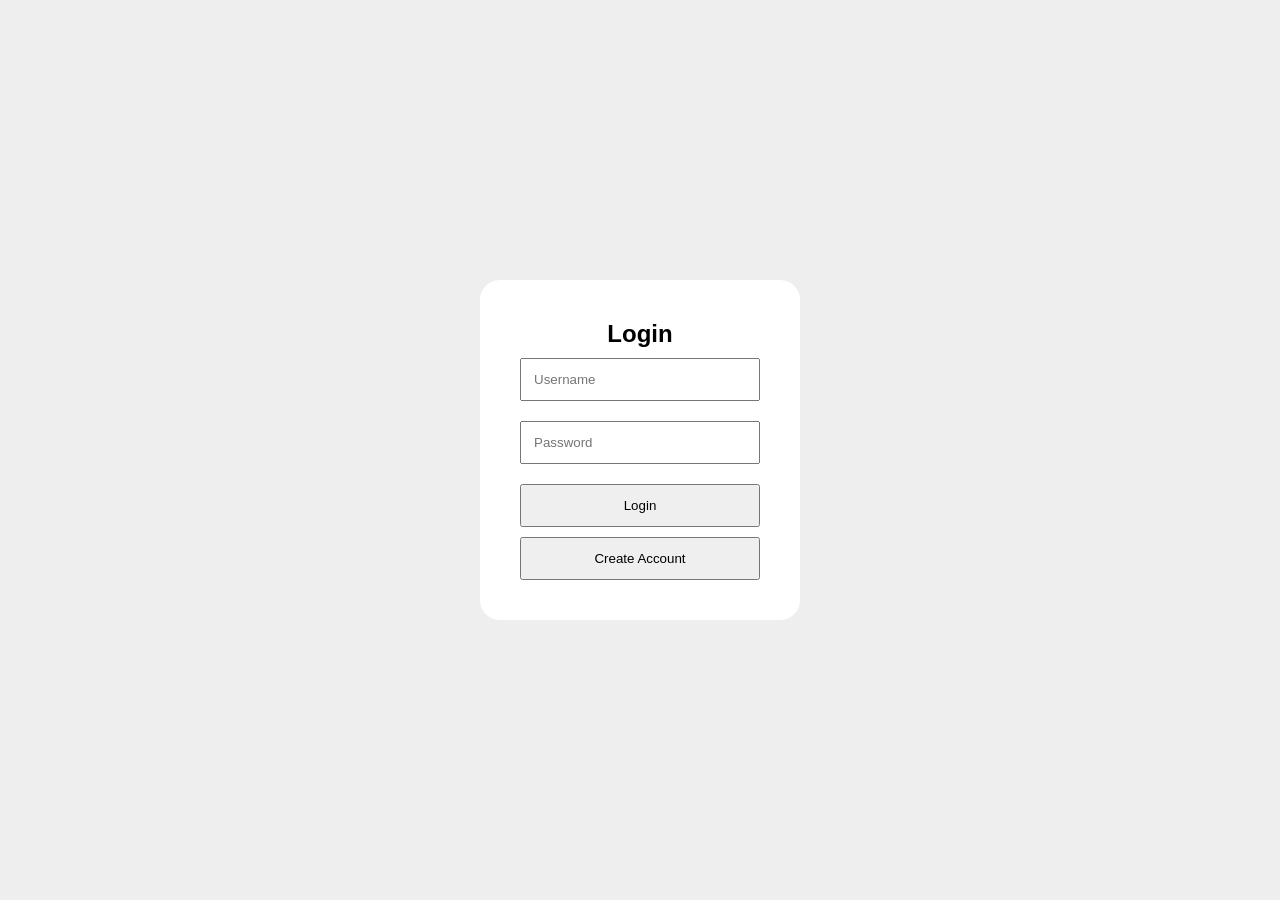
<file: account.html>
<!DOCTYPE html>
<html>
<head>
    <meta charset="utf-8">
    <title>Account</title>
    <link rel="stylesheet" href="style.css">
</head>
<body class="account-page">

<div class="account-card">

    <h2 id="formTitle">Login</h2>

    <input type="text" id="username" placeholder="Username">
    <input type="password" id="password" placeholder="Password">

    <button onclick="login()">Login</button>
    <button onclick="signup()">Create Account</button>

    <p id="message"></p>

</div>

<script src="account.js"></script>
</body>
</html>
</file>
<file: style.css>
*{
    margin:0;
    padding:0;
    box-sizing:border-box;
    font-family: Arial, Helvetica, sans-serif;
}

body{
    background:#eeeeee;
}

/* HEADER */

.top-header{
    width:90%;
    margin:30px auto 10px;
    background:#d9d1c6;
    border-radius:25px;
    padding:25px 35px;
    display:flex;
    align-items:center;
    justify-content:space-between;
}

.logo{
    display:flex;
    align-items:center;
    gap:15px;
}

.logo img{
    width:70px;
}

.logo-text .small{
    display:block;
    color:#e24a2a;
    letter-spacing:2px;
    font-size:14px;
}

.logo-text .big{
    font-size:28px;
    font-weight:700;
    color:#333;
}

/* SEARCH */

.search-container{
    width:40%;
}

.search-container form{
    display:flex;
}

.search-container input{
    flex:1;
    padding:14px 20px;
    border-radius:30px 0 0 30px;
    border:2px solid #222;
    outline:none;
}

.search-container button{
    padding:0 18px;
    border:2px solid #222;
    border-left:none;
    background:white;
    border-radius:0 30px 30px 0;
    cursor:pointer;
}

/* ACCOUNT ICON */

.account{
    font-size:28px;
    border:2px solid #000;
    border-radius:50%;
    padding:12px 16px;
}

/* NAV RIBBON */

.nav-bar{
    width:90%;
    margin:auto;
    display:flex;
    align-items:center;
}

.nav-left,
.nav-right{
    width:0;
    height:0;
    border-top:35px solid transparent;
    border-bottom:35px solid transparent;
}

.nav-left{
    border-right:60px solid #222;
}

.nav-right{
    border-left:60px solid #222;
}

.nav-content{
    flex:1;
    background:#222;
    height:70px;
    display:flex;
    align-items:center;
    justify-content:center;
}

.menu{
    list-style:none;
    display:flex;
    gap:50px;
    align-items:center;
}

.menu a{
    color:white;
    text-decoration:none;
}

.highlight{
    background:white;
    color:#e24a2a;
    padding:10px 25px;
    border-radius:4px;
    font-weight:600;
}

/* HERO TEXT */

.flex-container{
    width:90%;
    margin:40px auto;
}

.text-container{
    background:white;
    padding:40px;
    border-radius:20px;
}

.account-page{
    display:flex;
    justify-content:center;
    align-items:center;
    height:100vh;
}

.account-card{
    background:white;
    padding:40px;
    border-radius:20px;
    width:320px;
    text-align:center;
}

.account-card input{
    width:100%;
    padding:12px;
    margin:10px 0;
}

.account-card button{
    width:100%;
    padding:12px;
    margin-top:10px;
    cursor:pointer;
}
</file>
